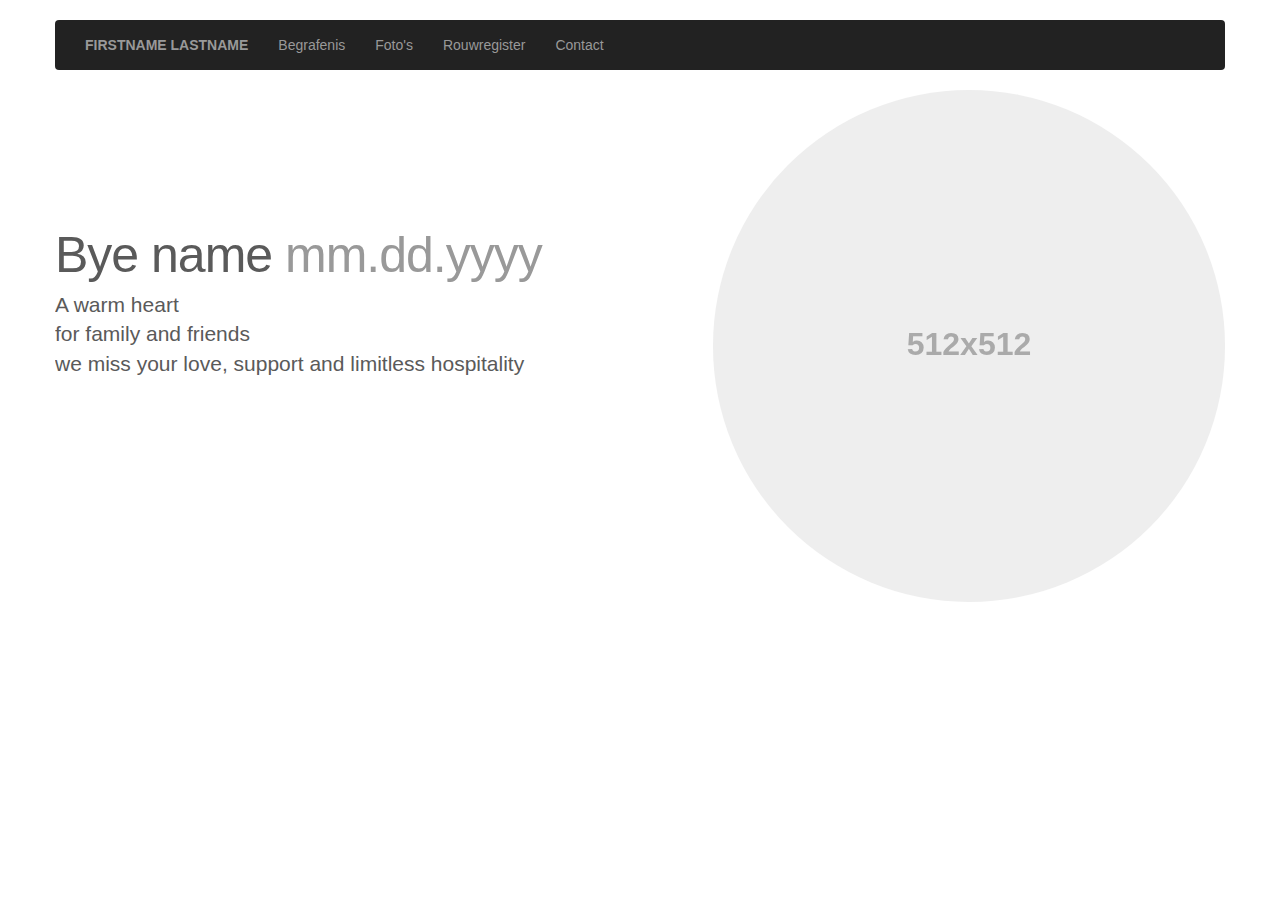
<file: index.html>
<!DOCTYPE html>
<html lang="en">
  <head>
    <meta charset="utf-8">
    <meta name="viewport" content="width=device-width, initial-scale=1.0">
    <meta name="description" content="">
    <meta name="author" content="">

    <title>In memoriam FIRSTNAME LASTNAME</title>

    <!-- Bootstrap core CSS -->
    <link href="./assets/css/bootstrap.min.css" rel="stylesheet">
    <link href="./assets/css/bootstrap-glyphicons.css" rel="stylesheet">
    
    <!-- Remember template CSS -->
    <link href="./assets/css/remember.css" rel="stylesheet">
  </head>

  <!-- NAVBAR
  ================================================== -->
  <body>
  <div class="navbar-wrapper">
    <div class="container">

      <div class="navbar navbar-inverse navbar-static-top">
        <div class="container">
          <button type="button" class="navbar-toggle" data-toggle="collapse" data-target=".nav-collapse">
            <span class="icon-bar"></span>
            <span class="icon-bar"></span>
            <span class="icon-bar"></span>
          </button>
          <div class="nav-collapse collapse">
            <ul class="nav navbar-nav">
              <li><a href="index.html"><B>FIRSTNAME LASTNAME</B></a></li>
              <li><a href="funeral.html">Begrafenis</a></li>
              <li><a href="photos.html">Foto's</a></li>
              <li><a href="condolences.html">Rouwregister</a></li>
              <li><a href="contact.html">Contact</a></li>
            </ul>
          </div>
        </div>
      </div>

    </div>
  </div>

    <!-- CENTRAL CONTAINER
    ================================================== -->
    <!-- Wrap the rest of the page in another container to center all the content. -->

    <div class="container remember">

      <!-- START THE CENTRAL SECTION -->

      <div class="lovedone">

        <img class="lovedone-image img-circle pull-right img-responsive" data-src="holder.js/512x512" alt="placeholder for the picture of your loved one.">

        <!-- Replace the placeholder image by removing the line above, and enabling the line below after uploading your own image. The ideal size is 512x512

        <img class="lovedone-image img-circle pull-right img-responsive" src="./images/lovedone.png"> -->

        <h2 class="lovedone-heading">Bye name <span class="text-muted">mm.dd.yyyy</span></h2>
        <p class="lead">
            A warm heart<BR />
            for family and friends<BR />
            we miss your love, support and limitless hospitality
        </p>
      </div>  
    </div>

    <!-- Bootstrap core JavaScript
    ================================================== -->
    <!-- Placed at the end of the document so the pages load faster -->
    <script src="./assets/js/jquery.js"></script>
    <script src="./assets/js/bootstrap.js"></script>
    <script src="./assets/js/holder.js"></script>

  </body>
</html>
</file>
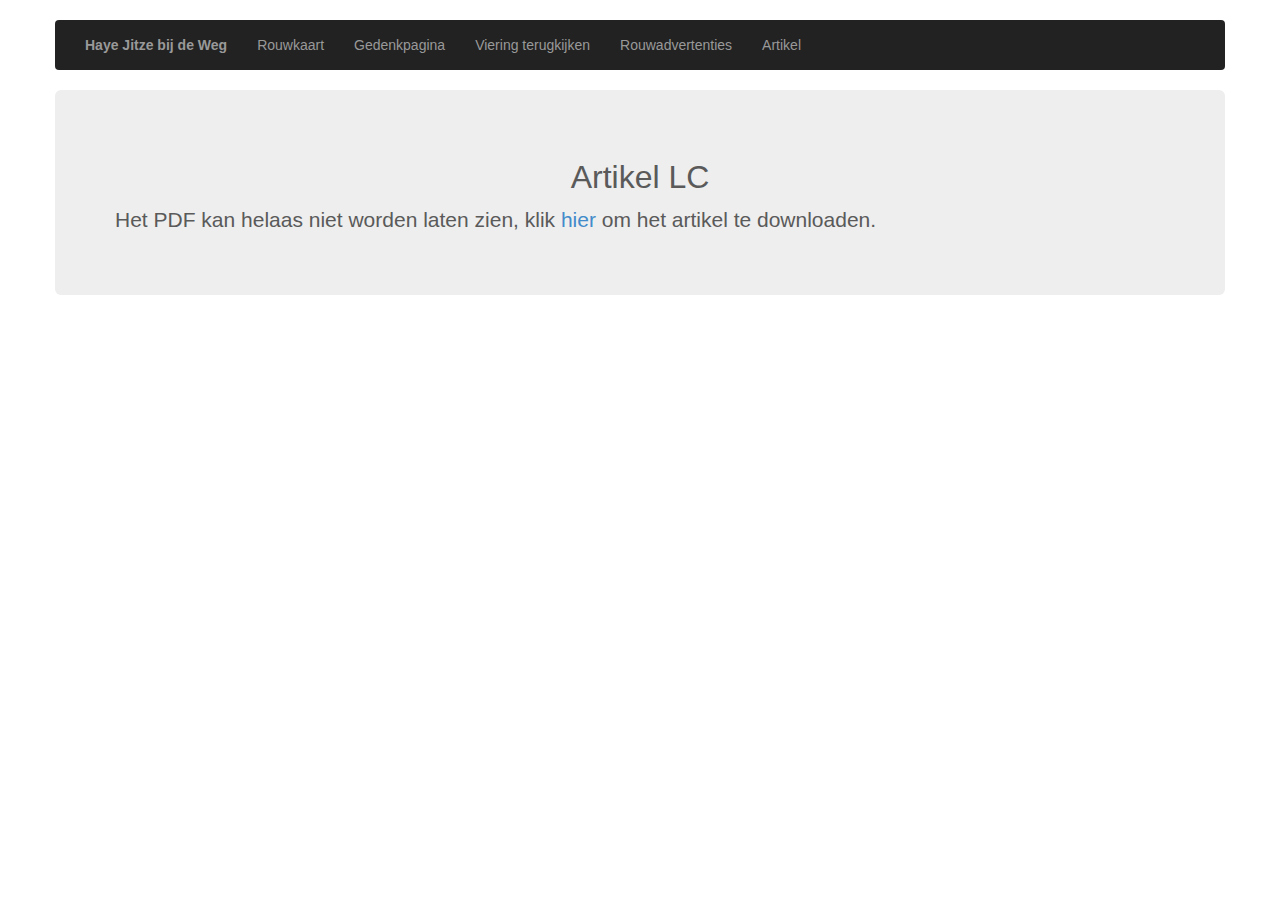
<file: artikel.html>
<!DOCTYPE html>
<html lang="en">
  <head>
    <meta charset="utf-8">
    <meta name="viewport" content="width=device-width, initial-scale=1.0">
    <meta name="description" content="">
    <meta name="author" content="">

    <title>In memoriam Haye bij de Weg</title>

    <!-- Bootstrap core CSS -->
    <link href="./assets/css/bootstrap.min.css" rel="stylesheet">
    <link href="./assets/css/bootstrap-glyphicons.css" rel="stylesheet">
    
    <!-- Remember template CSS -->
    <link href="./assets/css/remember.css" rel="stylesheet">
  </head>

  <!-- NAVBAR
  ================================================== -->
  <body>
  <div class="navbar-wrapper">
    <div class="container">

      <div class="navbar navbar-inverse navbar-static-top">
        <div class="container">
          <button type="button" class="navbar-toggle" data-toggle="collapse" data-target=".nav-collapse">
            <span class="icon-bar"></span>
            <span class="icon-bar"></span>
            <span class="icon-bar"></span>
          </button>
          <div class="nav-collapse collapse">
            <ul class="nav navbar-nav">
              <li><a href="index.html"><B>Haye Jitze bij de Weg</B></a></li>
              <li><a href="rouwkaart.html">Rouwkaart</a></li>
              <!-- <li><a target="_blank" href="bloemen.html">Bijdrage bloemen</a></li>-->
               <li><a target="_blank" href="https://bvuitvaartzorg.nl/gedenkpagina/februari-28-2024-haye-bij-de-weg/">Gedenkpagina</a></li>
               <li><a  href="funeral.html">Viering terugkijken</a></li>
               <li><a target="_blank" href="https://mensenlinq.nl/overlijdensberichten/haye-jitze-weg-9578187/">Rouwadvertenties</a></li>
               <li><a href="artikel.html">Artikel</a></li>
              <!-- <li><a href="funeral.html">Begrafenis</a></li>
              <li><a href="photos.html">Foto's</a></li>
              <li><a href="condolences.html">Rouwregister</a></li>
              <li><a href="contact.html">Contact</a></li> -->
            </ul>
          </div>
        </div>
      </div>

    </div>
  </div>

    <!-- CENTRAL CONTAINER
    ================================================== -->
    <!-- Wrap the rest of the page in another container to center all the content. -->

    <div class="container remember">

      <div class="jumbotron">
         <h2 class="text-center">Artikel LC</h2>
         <object data="./images/Verhaal Haye LC.pdf" type="application/pdf" style="min-height:100vh;width:100%">
            <p>Het PDF kan helaas niet worden laten zien, klik <a href="./images/Verhaal Haye LC.pdf">hier</a> om het artikel te downloaden.</p>
          </object>
      </div>
      
    </div>

    <!-- Bootstrap core JavaScript
    ================================================== -->
    <!-- Placed at the end of the document so the pages load faster -->
    <script src="./assets/js/jquery.js"></script>
    <script src="./assets/js/bootstrap.js"></script>
    <script src="./assets/js/holder.js"></script>

  </body>
</html>
</file>
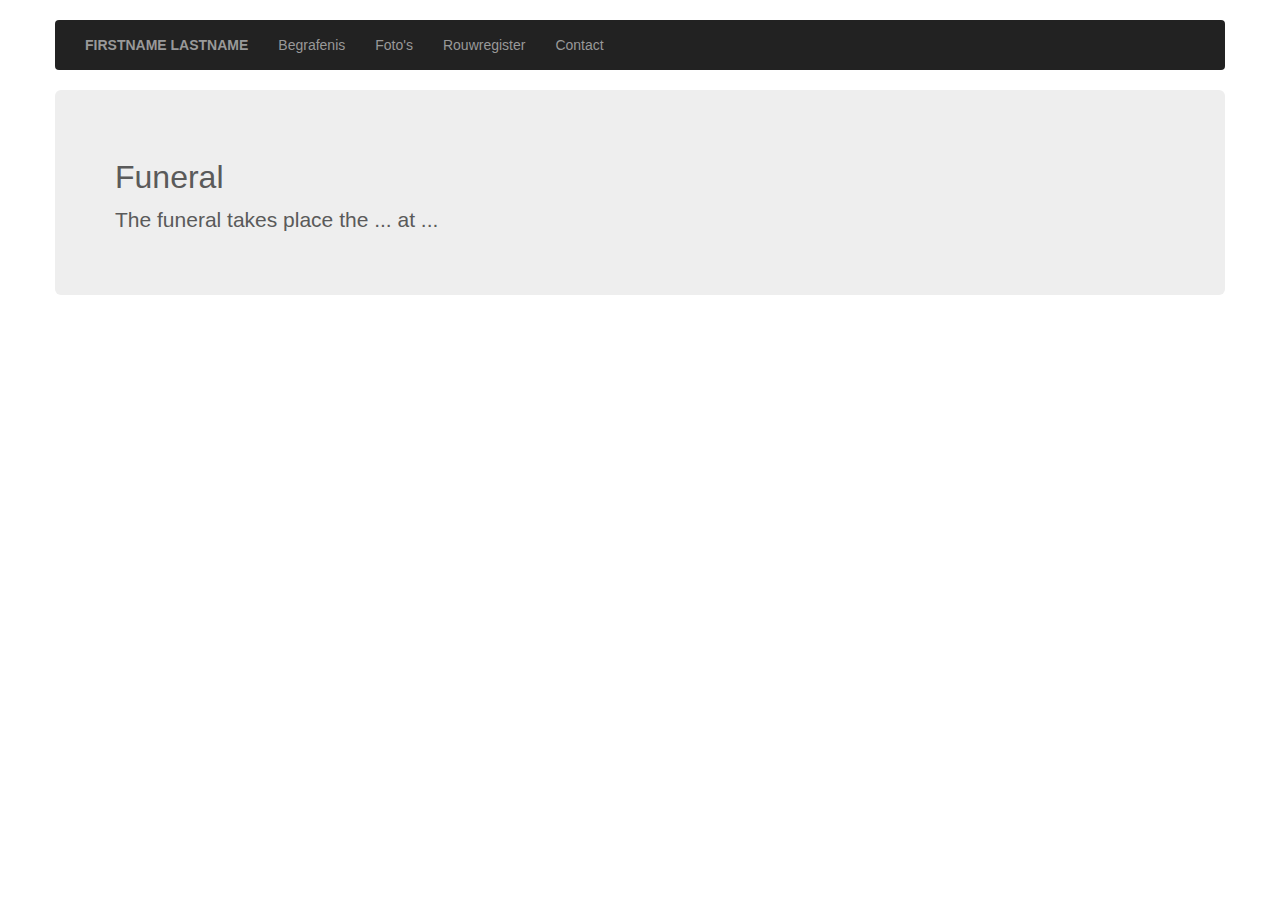
<file: bloemen.html>
<!DOCTYPE html>
<html lang="en">
  <head>
    <meta charset="utf-8">
    <meta name="viewport" content="width=device-width, initial-scale=1.0">
    <meta name="description" content="">
    <meta name="author" content="">

    <title>In memoriam FIRSTNAME LASTNAME</title>

    <!-- Bootstrap core CSS -->
    <link href="./assets/css/bootstrap.min.css" rel="stylesheet">
    <link href="./assets/css/bootstrap-glyphicons.css" rel="stylesheet">
    
    <!-- Remember template CSS -->
    <link href="./assets/css/remember.css" rel="stylesheet">
  </head>

  <!-- NAVBAR
  ================================================== -->
  <body>
  <div class="navbar-wrapper">
    <div class="container">

      <div class="navbar navbar-inverse navbar-static-top">
        <div class="container">
          <button type="button" class="navbar-toggle" data-toggle="collapse" data-target=".nav-collapse">
            <span class="icon-bar"></span>
            <span class="icon-bar"></span>
            <span class="icon-bar"></span>
          </button>
          <div class="nav-collapse collapse">
            <ul class="nav navbar-nav">
              <li><a href="index.html"><B>FIRSTNAME LASTNAME</B></a></li>
              <li><a href="funeral.html">Begrafenis</a></li>
              <li><a href="photos.html">Foto's</a></li>
              <li><a href="condolences.html">Rouwregister</a></li>
              <li><a href="contact.html">Contact</a></li>
            </ul>
          </div>
        </div>
      </div>

    </div>
  </div>

    <!-- CENTRAL CONTAINER
    ================================================== -->
    <!-- Wrap the rest of the page in another container to center all the content. -->

    <div class="container remember">

      <div class="jumbotron">
         <h2>Funeral</h2>
          <p>The funeral takes place the ... at ...</p>
      </div>
      
    </div>

    <!-- Bootstrap core JavaScript
    ================================================== -->
    <!-- Placed at the end of the document so the pages load faster -->
    <script src="./assets/js/jquery.js"></script>
    <script src="./assets/js/bootstrap.js"></script>
    <script src="./assets/js/holder.js"></script>

  </body>
</html>
</file>
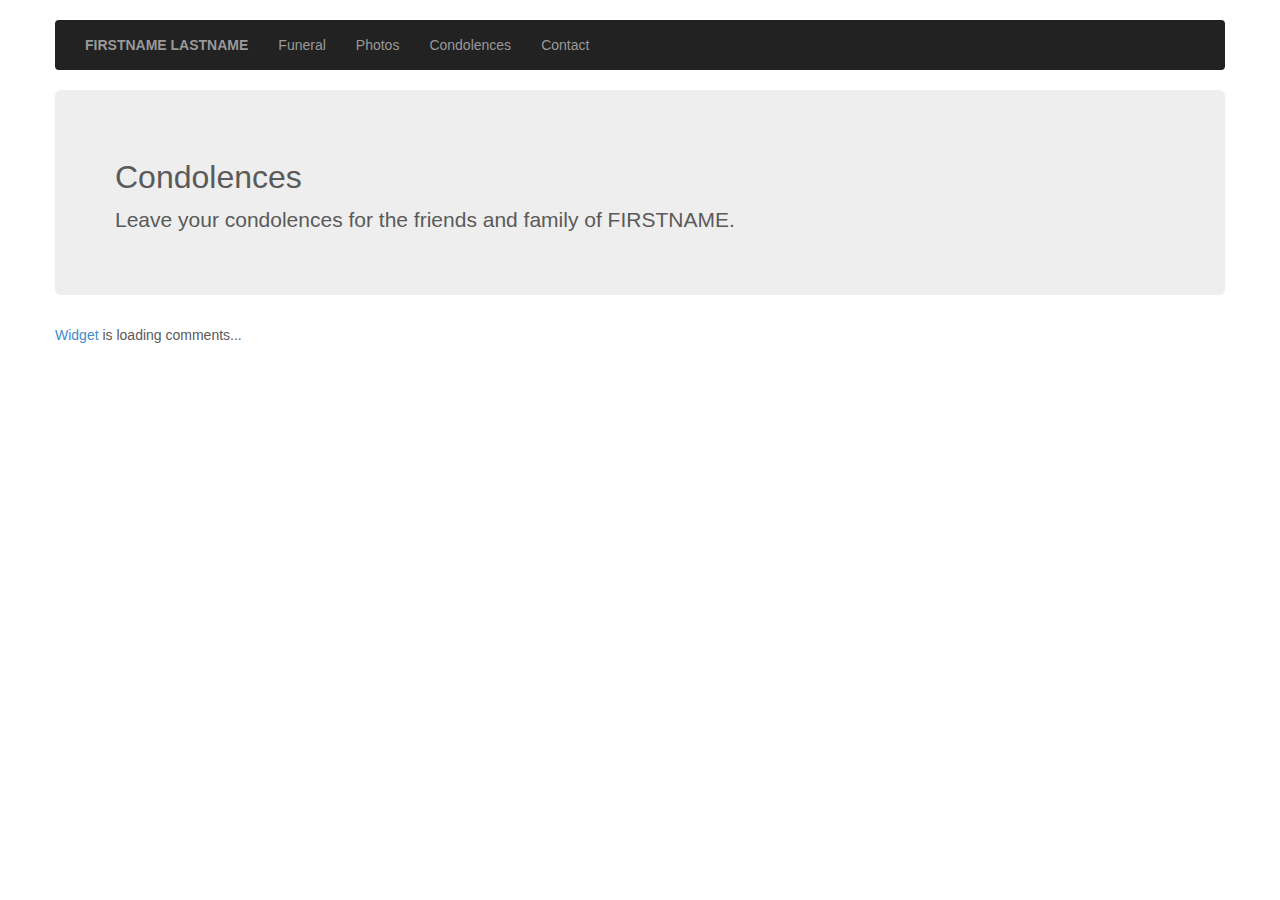
<file: condolences.html>
<!DOCTYPE html>
<html lang="en">
  <head>
    <meta charset="utf-8">
    <meta name="viewport" content="width=device-width, initial-scale=1.0">
    <meta name="description" content="">
    <meta name="author" content="">

    <title>In memoriam FIRSTNAME LASTNAME</title>

    <!-- Bootstrap core CSS -->
    <link href="./assets/css/bootstrap.min.css" rel="stylesheet">
    <link href="./assets/css/bootstrap-glyphicons.css" rel="stylesheet">
    
    <!-- Remember template CSS -->
    <link href="./assets/css/remember.css" rel="stylesheet">
  </head>

<!-- NAVBAR
================================================== -->
  <body>
    <div class="navbar-wrapper">
      <div class="container">

        <div class="navbar navbar-inverse navbar-static-top">
          <div class="container">
          <button type="button" class="navbar-toggle" data-toggle="collapse" data-target=".nav-collapse">
            <span class="icon-bar"></span>
            <span class="icon-bar"></span>
            <span class="icon-bar"></span>
          </button>
            <div class="nav-collapse collapse">
              <ul class="nav navbar-nav">
                <li><a href="index.html"><B>FIRSTNAME LASTNAME</B></a></li>
                <li><a href="funeral.html">Funeral</a></li>
                <li><a href="photos.html">Photos</a></li>
                <li><a href="condolences.html">Condolences</a></li>
                <li><a href="contact.html">Contact</a></li>
              </ul>
            </div>
          </div>
        </div>

      </div>
    </div>

    <!-- CENTRAL CONTAINER
    ================================================== -->
    <!-- Wrap the rest of the page in another container to center all the content. -->

    <div class="container remember">

    <div class="jumbotron">
         <h2>Condolences</h2>
          <p>Leave your condolences for the friends and family of FIRSTNAME.</p>
      </div>

      <!-- customize labels of htmlcommentbox.com -->
<script>
// This code goes ABOVE the main HTML Comment Box code!
// replace the text in the single quotes below to customize labels.
hcb_user = {
    //L10N
    comments_header : "&nbsp;",
    name_label : 'Name',
    content_label: 'Contribute your condolences',
    submit : 'Send',
    logout_link : '<img title="log out" src="//www.htmlcommentbox.com/static/images/door_out.png" alt="[logout]" class="hcb-icon"/>',
    admin_link : '<img src="//www.htmlcommentbox.com/static/images/door_in.png" alt="[login]" class="hcb-icon"/>',
    no_comments_msg: '...',
    add:'Contribute your condolences',
    again: 'Add another message',
    rss:'<img src="//www.htmlcommentbox.com/static/images/feed.png" class="hcb-icon" alt="rss"/> ',
    said:'wrote:',
    prev_page:'<img src="//www.htmlcommentbox.com/static/images/arrow_left.png" class="hcb-icon" title="previous page" alt="[prev]"/>',
    next_page:'<img src="//www.htmlcommentbox.com/static/images/arrow_right.png" class="hcb-icon" title="next page" alt="[next]"/>',
    showing:'Condolences',
    to:'until',
    website_label:'website (optional)',
    email_label:'email',
    anonymous:'Anonymous',
    mod_label:'(mod)',
    subscribe:'Email me other condolences',
    are_you_sure:'Are you sure you want to report this?',
    
    reply:'<img src="//www.htmlcommentbox.com/static/images/reply.png"/> reply',
    flag:'<img src="//www.htmlcommentbox.com/static/images/flag.png"/> flag',
    like:'<img src="//www.htmlcommentbox.com/static/images/like.png"/> like',
    
    //dates
    days_ago:'days ago',
    hours_ago:'hours ago',
    minutes_ago:'minutes ago',
    within_the_last_minute:'within the last minute',

    msg_thankyou:'Thank you for your condolences',
    msg_approval:'(this message is not published until approved)',
    msg_approval_required:'Thank you for your condolences! Your condolences will appear once approved by a moderator.',
    
    err_bad_html:'Your comment contained bad html.',
    err_bad_email:'Please enter a valid email address.',
    err_too_frequent:'You need to wait a few seconds between multiple contributions',
    err_comment_empty:'Empty messages are not accepted.',
    err_denied:'Your condolences have not been posted.',

    //SETTINGS
    MAX_CHARS: 2048,
    PAGE:'', // ID of the webpage to show comments for. defaults to the webpage the user is currently visiting.
    RELATIVE_DATES:true // show dates in the form "X hours ago." etc.
};
</script>
<!-- done customizing labels of htmlcommentbox.com -->

<!-- begin htmlcommentbox.com WITHOUT MODERATOR CODE -->
 <div id="HCB_comment_box"><a href="http://www.htmlcommentbox.com">Widget</a> is loading comments...</div>
 <link rel="stylesheet" type="text/css" href="//www.htmlcommentbox.com/static/skins/bootstrap/twitter-bootstrap.css?v=0" />
 <script type="text/javascript" id="hcb"> /*<!--*/ if(!window.hcb_user){hcb_user={};} (function(){var s=document.createElement("script"), l=(""+window.location).replace(/'/g,"%27") || hcb_user.PAGE, h="//www.htmlcommentbox.com";s.setAttribute("type","text/javascript");s.setAttribute("src", h+"/jread?page="+encodeURIComponent(l).replace("+","%2B")+"&opts=16862&num=10");if (typeof s!="undefined") document.getElementsByTagName("head")[0].appendChild(s);})(); /*-->*/ </script>
<!-- end htmlcommentbox.com -->

    <!-- Bootstrap core JavaScript
    ================================================== -->
    <!-- Placed at the end of the document so the pages load faster -->
    <script src="./assets/js/jquery.js"></script>
    <script src="./assets/js/bootstrap.js"></script>
    <script src="./assets/js/holder.js"></script>

    
  </body>
</html>
</file>
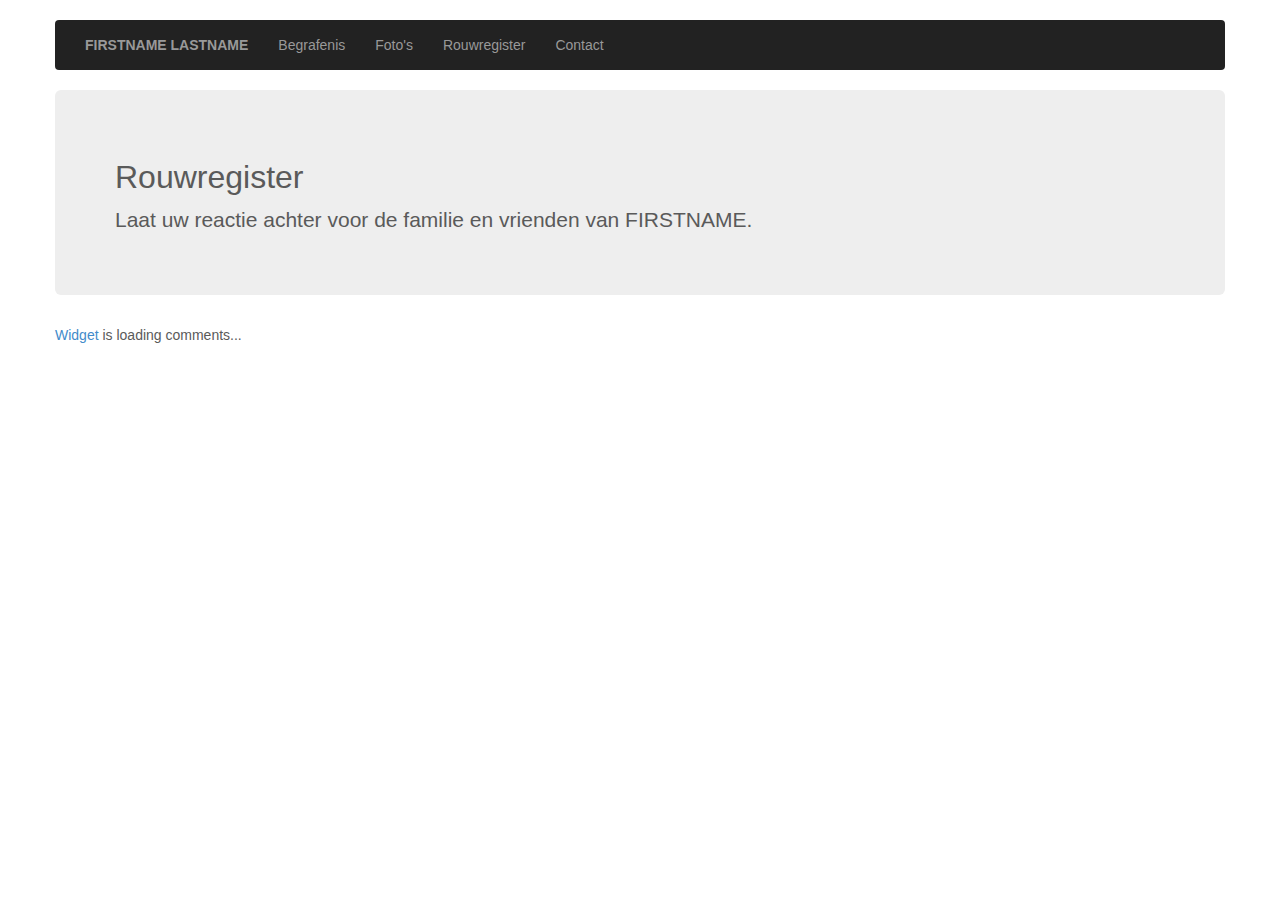
<file: condolences_NL.html>
<!DOCTYPE html>
<html lang="en">
  <head>
    <meta charset="utf-8">
    <meta name="viewport" content="width=device-width, initial-scale=1.0">
    <meta name="description" content="">
    <meta name="author" content="">

    <title>In memoriam FIRSTNAME LASTNAME</title>

    <!-- Bootstrap core CSS -->
    <link href="./assets/css/bootstrap.min.css" rel="stylesheet">
    <link href="./assets/css/bootstrap-glyphicons.css" rel="stylesheet">
    
    <!-- Remember template CSS -->
    <link href="./assets/css/remember.css" rel="stylesheet">
  </head>

<!-- NAVBAR
================================================== -->
  <body>
    <div class="navbar-wrapper">
      <div class="container">

        <div class="navbar navbar-inverse navbar-static-top">
          <div class="container">
          <button type="button" class="navbar-toggle" data-toggle="collapse" data-target=".nav-collapse">
            <span class="icon-bar"></span>
            <span class="icon-bar"></span>
            <span class="icon-bar"></span>
          </button>
            <div class="nav-collapse collapse">
              <ul class="nav navbar-nav">
                <li><a href="index.html"><B>FIRSTNAME LASTNAME</B></a></li>
                <li><a href="funeral.html">Begrafenis</a></li>
                <li><a href="photos.html">Foto's</a></li>
                <li><a href="condolences.html">Rouwregister</a></li>
                <li><a href="contact.html">Contact</a></li>
              </ul>
            </div>
          </div>
        </div>

      </div>
    </div>

    <!-- CENTRAL CONTAINER
    ================================================== -->
    <!-- Wrap the rest of the page in another container to center all the content. -->

    <div class="container remember">

    <div class="jumbotron">
         <h2>Rouwregister</h2>
          <p>Laat uw reactie achter voor de familie en vrienden van FIRSTNAME.</p>
      </div>

      <!-- customize labels of htmlcommentbox.com -->
<script>
// This code goes ABOVE the main HTML Comment Box code!
// replace the text in the single quotes below to customize labels.
hcb_user = {
    //L10N
    comments_header : "&nbsp;",
    name_label : 'Name',
    content_label: 'Contribute your condolences',
    submit : 'Send',
    logout_link : '<img title="log out" src="//www.htmlcommentbox.com/static/images/door_out.png" alt="[logout]" class="hcb-icon"/>',
    admin_link : '<img src="//www.htmlcommentbox.com/static/images/door_in.png" alt="[login]" class="hcb-icon"/>',
    no_comments_msg: '...',
    add:'Contribute your condolences',
    again: 'Add another message',
    rss:'<img src="//www.htmlcommentbox.com/static/images/feed.png" class="hcb-icon" alt="rss"/> ',
    said:'wrote:',
    prev_page:'<img src="//www.htmlcommentbox.com/static/images/arrow_left.png" class="hcb-icon" title="previous page" alt="[prev]"/>',
    next_page:'<img src="//www.htmlcommentbox.com/static/images/arrow_right.png" class="hcb-icon" title="next page" alt="[next]"/>',
    showing:'Condolences',
    to:'until',
    website_label:'website (optional)',
    email_label:'email',
    anonymous:'Anonymous',
    mod_label:'(mod)',
    subscribe:'Email me other condolences',
    are_you_sure:'Are you sure you want to report this?',
    
    reply:'<img src="//www.htmlcommentbox.com/static/images/reply.png"/> reply',
    flag:'<img src="//www.htmlcommentbox.com/static/images/flag.png"/> flag',
    like:'<img src="//www.htmlcommentbox.com/static/images/like.png"/> like',
    
    //dates
    days_ago:'days ago',
    hours_ago:'hours ago',
    minutes_ago:'minutes ago',
    within_the_last_minute:'within the last minute',

    msg_thankyou:'Thank you for your condolences',
    msg_approval:'(this message is not published until approved)',
    msg_approval_required:'Thank you for your condolences! Your condolences will appear once approved by a moderator.',
    
    err_bad_html:'Your comment contained bad html.',
    err_bad_email:'Please enter a valid email address.',
    err_too_frequent:'You need to wait a few seconds between multiple contributions',
    err_comment_empty:'Empty messages are not accepted.',
    err_denied:'Your condolences have not been posted.',

    //SETTINGS
    MAX_CHARS: 2048,
    PAGE:'', // ID of the webpage to show comments for. defaults to the webpage the user is currently visiting.
    RELATIVE_DATES:true // show dates in the form "X hours ago." etc.
};
</script>
<!-- done customizing labels of htmlcommentbox.com -->

<!-- begin htmlcommentbox.com WITHOUT MODERATOR CODE -->
 <div id="HCB_comment_box"><a href="http://www.htmlcommentbox.com">Widget</a> is loading comments...</div>
 <link rel="stylesheet" type="text/css" href="//www.htmlcommentbox.com/static/skins/bootstrap/twitter-bootstrap.css?v=0" />
 <script type="text/javascript" id="hcb"> /*<!--*/ if(!window.hcb_user){hcb_user={};} (function(){var s=document.createElement("script"), l=(""+window.location).replace(/'/g,"%27") || hcb_user.PAGE, h="//www.htmlcommentbox.com";s.setAttribute("type","text/javascript");s.setAttribute("src", h+"/jread?page="+encodeURIComponent(l).replace("+","%2B")+"&opts=16862&num=10");if (typeof s!="undefined") document.getElementsByTagName("head")[0].appendChild(s);})(); /*-->*/ </script>
<!-- end htmlcommentbox.com -->

    <!-- Bootstrap core JavaScript
    ================================================== -->
    <!-- Placed at the end of the document so the pages load faster -->
    <script src="./assets/js/jquery.js"></script>
    <script src="./assets/js/bootstrap.js"></script>
    <script src="./assets/js/holder.js"></script>

    
  </body>
</html>
</file>
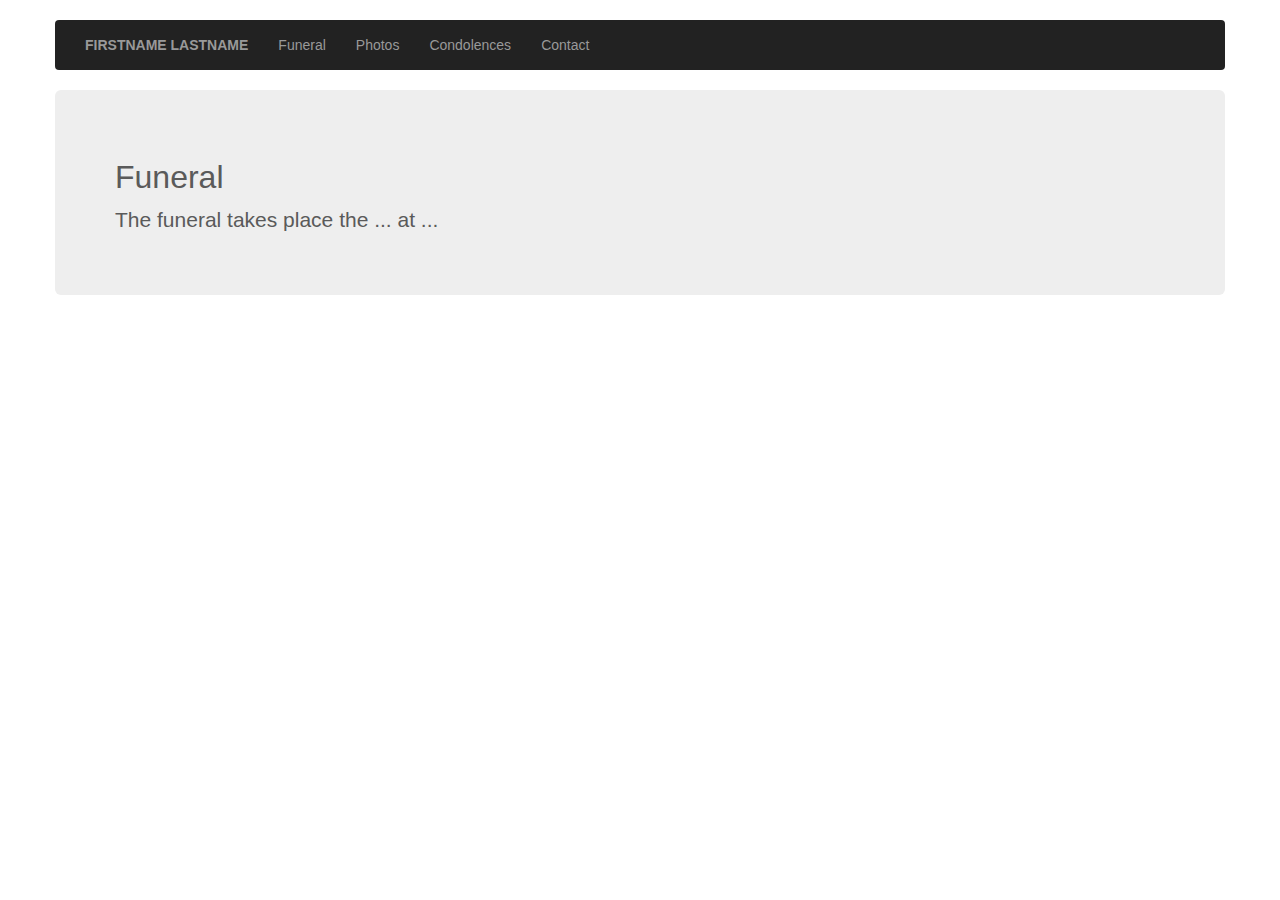
<file: funeral.html>
<!DOCTYPE html>
<html lang="en">
  <head>
    <meta charset="utf-8">
    <meta name="viewport" content="width=device-width, initial-scale=1.0">
    <meta name="description" content="">
    <meta name="author" content="">

    <title>In memoriam FIRSTNAME LASTNAME</title>

    <!-- Bootstrap core CSS -->
    <link href="./assets/css/bootstrap.min.css" rel="stylesheet">
    <link href="./assets/css/bootstrap-glyphicons.css" rel="stylesheet">
    
    <!-- Remember template CSS -->
    <link href="./assets/css/remember.css" rel="stylesheet">
  </head>

<!-- NAVBAR
================================================== -->
  <body>
    <div class="navbar-wrapper">
      <div class="container">

        <div class="navbar navbar-inverse navbar-static-top">
          <div class="container">
          <button type="button" class="navbar-toggle" data-toggle="collapse" data-target=".nav-collapse">
            <span class="icon-bar"></span>
            <span class="icon-bar"></span>
            <span class="icon-bar"></span>
          </button>
            <div class="nav-collapse collapse">
              <ul class="nav navbar-nav">
                <li><a href="index.html"><B>FIRSTNAME LASTNAME</B></a></li>
                <li><a href="funeral.html">Funeral</a></li>
                <li><a href="photos.html">Photos</a></li>
                <li><a href="condolences.html">Condolences</a></li>
                <li><a href="contact.html">Contact</a></li>
              </ul>
            </div>
          </div>
        </div>

      </div>
    </div>

    <!-- CENTRAL CONTAINER
    ================================================== -->
    <!-- Wrap the rest of the page in another container to center all the content. -->

    <div class="container remember">

      <div class="jumbotron">
         <h2>Funeral</h2>
          <p>The funeral takes place the ... at ...</p>
      </div>
      
    </div>

    <!-- Bootstrap core JavaScript
    ================================================== -->
    <!-- Placed at the end of the document so the pages load faster -->
    <script src="./assets/js/jquery.js"></script>
    <script src="./assets/js/bootstrap.js"></script>
    <script src="./assets/js/holder.js"></script>

  </body>
</html>
</file>
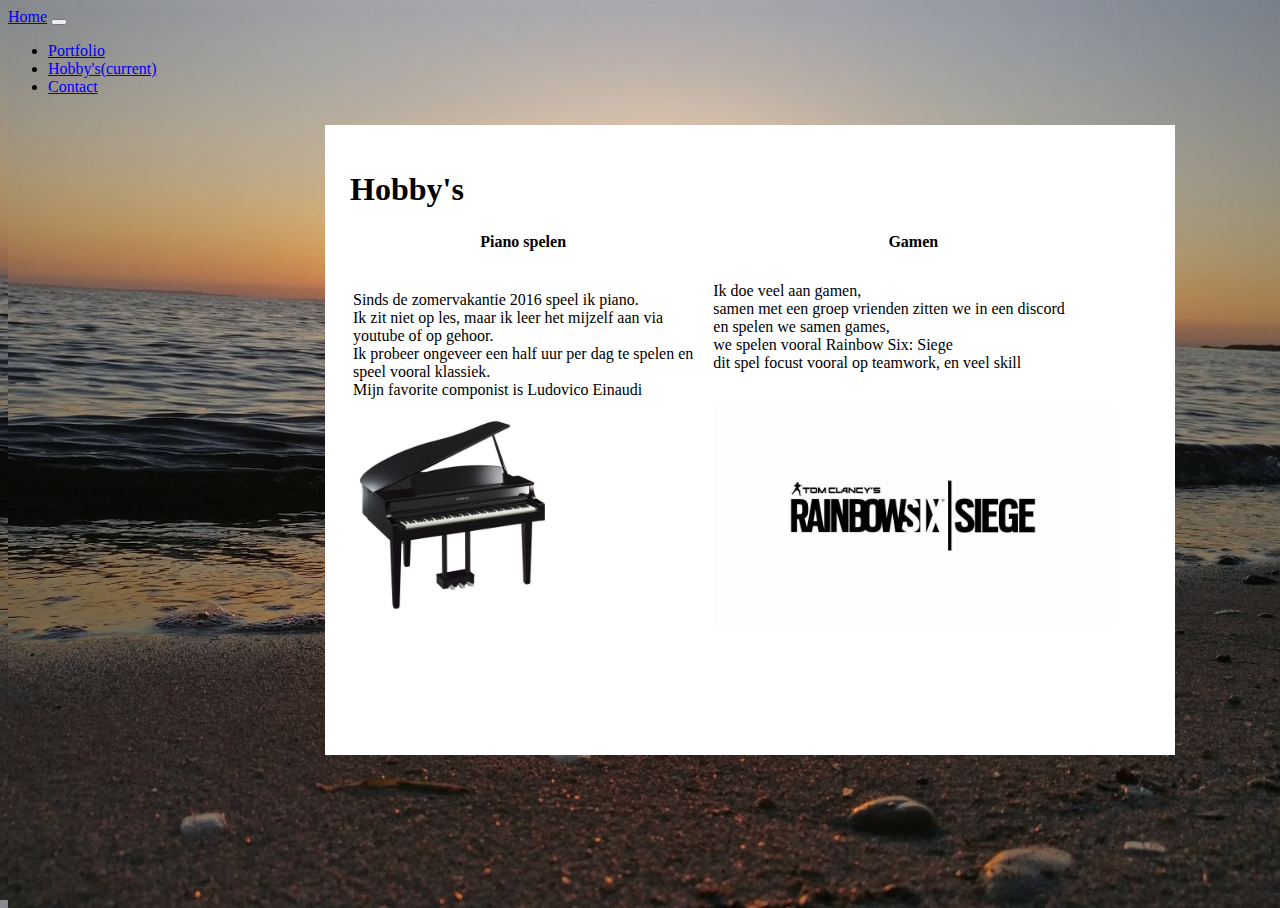
<file: hobby.html>
<!doctype html>
<html lang="en">
  <head>
    <!-- Required meta tags -->
    <meta charset="utf-8">
    <meta name="viewport" content="width=device-width, initial-scale=1, shrink-to-fit=no">

    <!-- Bootstrap CSS -->
    <link rel="stylesheet" href="https://stackpath.bootstrapcdn.com/bootstrap/4.1.3/css/bootstrap.min.css" integrity="sha384-MCw98/SFnGE8fJT3GXwEOngsV7Zt27NXFoaoApmYm81iuXoPkFOJwJ8ERdknLPMO" crossorigin="anonymous">
    <!-- Personal CSS-->
    <link rel="stylesheet" href="./css/Style-Custom.css">
    <title>Hello, world!</title>
  </head>
  <body>
        <nav class="navbar navbar-expand-lg navbar-light bg-light">
                <a class="navbar-brand" href="./index.html">Home</a>
                <button class="navbar-toggler" type="button" data-toggle="collapse" data-target="#navbarNav" aria-controls="navbarNav" aria-expanded="false" aria-label="Toggle navigation">
                  <span class="navbar-toggler-icon"></span>
                </button>
                <div class="collapse navbar-collapse" id="navbarNav">
                  <ul class="navbar-nav">
                    <li class="nav-item">
                      <a class="nav-link" href="./portfolio.html">Portfolio</a>
                    </li>
                    <li class="nav-item active">
                      <a class="nav-link" href="./hobby.html">Hobby's<span class="sr-only">(current)</span></a>
                    </li>
                    <li class="nav-item">
                      <a class="nav-link" href="./contact.html">Contact</a>
                    </li>
                    
                  </ul>
                </div>
              </nav>
    <div id="backdrop">

        </div>
        <div class="contentbox">
          <h1>Hobby's</h1>
          
          <table>
            <tr>
                <th>Piano spelen</th>
                <th>&nbsp;&nbsp;&nbsp;</th>
                <th>Gamen</th>
            </tr>
            <tr>
                <td><br><br>Sinds de zomervakantie 2016 speel ik piano.<br>
                    Ik zit niet op les, maar ik leer het mijzelf aan via<br> youtube of op gehoor.<br>
                    Ik probeer ongeveer een half uur per dag te spelen en <br>speel vooral klassiek.<br>
                    Mijn favorite componist is Ludovico Einaudi</td>
                <td>&nbsp;&nbsp;&nbsp;</td>
                <td>Ik doe veel aan gamen,<br>
                samen met een groep vrienden zitten we in een discord<br> en
              spelen we samen games,<br> we spelen vooral Rainbow Six: Siege<br>
            dit spel focust vooral op teamwork, en veel skill</td>
            </tr>
            <tr>
              <td><img src="./img/Piano.jpg" width="200px" heigth="200px"></td>
              <td>&nbsp;&nbsp;&nbsp;</td>
              <td><img src="./img/Rainbow6.jpg" width="400px" heigth="400px"></td>
          </tr>
        </table>        
        </div>

    <!-- Optional JavaScript -->
    <!-- jQuery first, then Popper.js, then Bootstrap JS -->
    <script src="https://code.jquery.com/jquery-3.3.1.slim.min.js" integrity="sha384-q8i/X+965DzO0rT7abK41JStQIAqVgRVzpbzo5smXKp4YfRvH+8abtTE1Pi6jizo" crossorigin="anonymous"></script>
    <script src="https://cdnjs.cloudflare.com/ajax/libs/popper.js/1.14.3/umd/popper.min.js" integrity="sha384-ZMP7rVo3mIykV+2+9J3UJ46jBk0WLaUAdn689aCwoqbBJiSnjAK/l8WvCWPIPm49" crossorigin="anonymous"></script>
    <script src="https://stackpath.bootstrapcdn.com/bootstrap/4.1.3/js/bootstrap.min.js" integrity="sha384-ChfqqxuZUCnJSK3+MXmPNIyE6ZbWh2IMqE241rYiqJxyMiZ6OW/JmZQ5stwEULTy" crossorigin="anonymous"></script>
  </body>
</html>
</file>
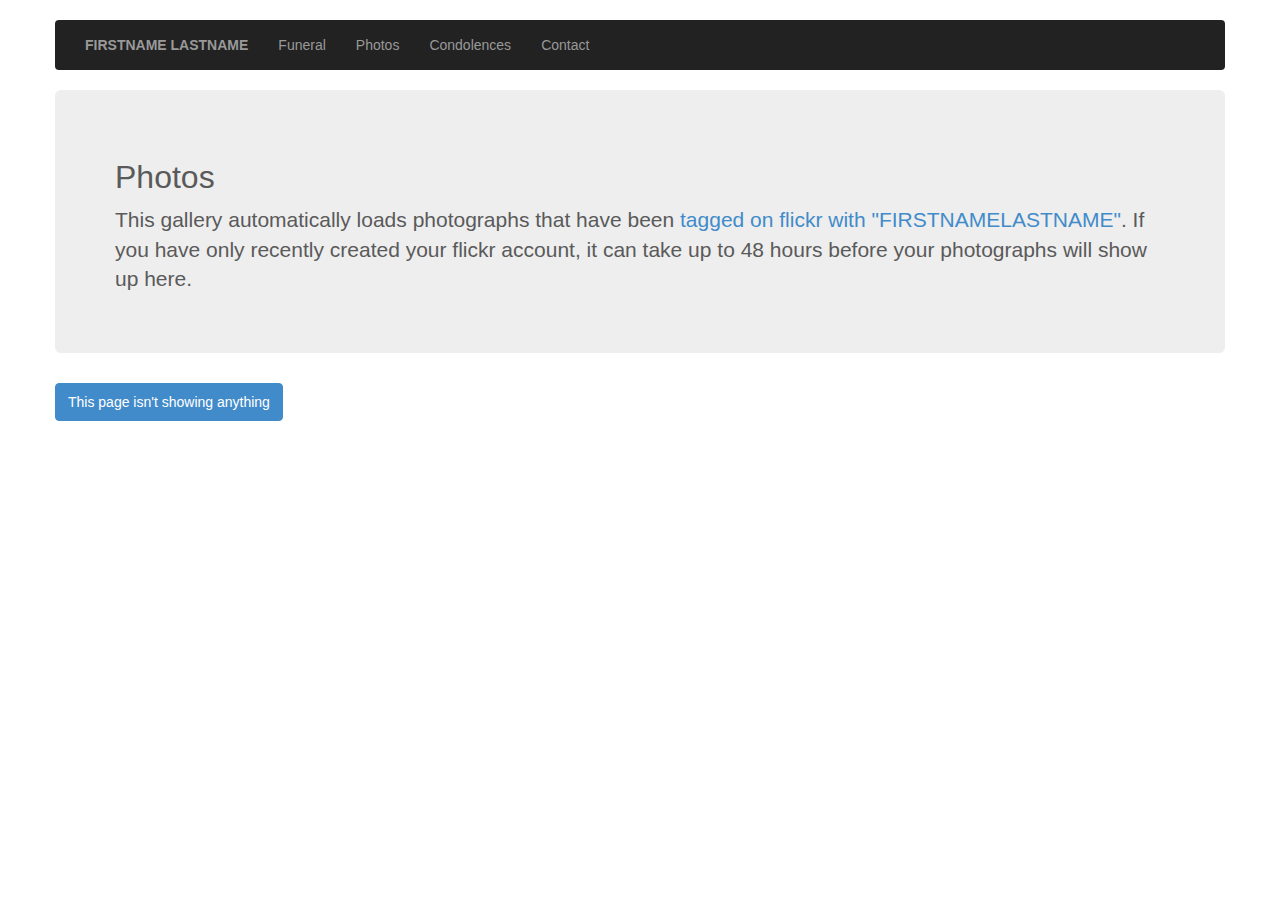
<file: photos.html>
<!DOCTYPE html>
<html lang="en">
  <head>
    <meta charset="utf-8">
    <meta name="viewport" content="width=device-width, initial-scale=1.0">
    <meta name="description" content="">
    <meta name="author" content="">

    <title>In memoriam FIRSTNAME LASTNAME</title>

    <!-- Bootstrap core CSS -->
    <link href="./assets/css/bootstrap.min.css" rel="stylesheet">
    <link href="./assets/css/bootstrap-glyphicons.css" rel="stylesheet">
    
    <!-- Remember template CSS -->
    <link href="./assets/css/remember.css" rel="stylesheet">
  </head>

<!-- NAVBAR
================================================== -->
  <body>
    <div class="navbar-wrapper">
      <div class="container">

        <div class="navbar navbar-inverse navbar-static-top">
          <div class="container">
          <button type="button" class="navbar-toggle" data-toggle="collapse" data-target=".nav-collapse">
            <span class="icon-bar"></span>
            <span class="icon-bar"></span>
            <span class="icon-bar"></span>
          </button>
            <div class="nav-collapse collapse">
              <ul class="nav navbar-nav">
                <li><a href="index.html"><B>FIRSTNAME LASTNAME</B></a></li>
                <li><a href="funeral.html">Funeral</a></li>
                <li><a href="photos.html">Photos</a></li>
                <li><a href="condolences.html">Condolences</a></li>
                <li><a href="contact.html">Contact</a></li>
              </ul>
            </div>
          </div>
        </div>

      </div>
    </div>

    <!-- CENTRAL CONTAINER
    ================================================== -->
    <!-- Wrap the rest of the page in another container to center all the content. -->

    <div class="container remember">

      <div class="modal fade" id="myModal">
          <div class="modal-dialog">
            <div class="modal-content">
              <div class="modal-header">
                <button type="button" class="close" data-dismiss="modal" aria-hidden="true">&times;</button>
                <h4 class="modal-title">Google Chrome Security</h4>
              </div>
              <div class="modal-body">
                If the photographs on this page are not loading while you are using Google Chrome, your browser might be blocking the loading.
                To circumvent this, click the grey shield icon on the far right side of the bar where you enter website URLS.
                Proceed and click "load unsafe script".<BR /><BR />
                <img src="./images/empty.png" />
              </div>
            </div><!-- /.modal-content -->
          </div><!-- /.modal-dialog -->
        </div><!-- /.modal -->

    <div class="jumbotron">
       <h2>Photos</h2>
        <p>This gallery automatically loads photographs that have been <a href="https://www.flickr.com/search/?q=firstnamelastname&m=tags&ss=0&ct=0&mt=all&w=all&adv=1">tagged on flickr with "FIRSTNAMELASTNAME"</a>. If you have only recently created your flickr account, it can take up to 48 hours before your photographs will show up here.</p>
    </div>

    <style type="text/css">
      .shows-grid {
          margin-bottom: 30px;
      }
    </style>

    <div id="my-photos">      
    </div>

    <p>
      <button type="button" class="btn btn-primary" data-toggle="modal" data-target="#myModal">
        This page isn't showing anything
      </button>
    </p>

</div>

    <!-- Bootstrap core JavaScript
    ================================================== -->
    <!-- Placed at the end of the document so the pages load faster -->
    <script src="./assets/js/jquery.js"></script>
    <script src="./assets/js/bootstrap.js"></script>
    <script src="./assets/js/holder.js"></script>
    <script src="./assets/js/gallery.js"></script>

  </body>
</html>
</file>
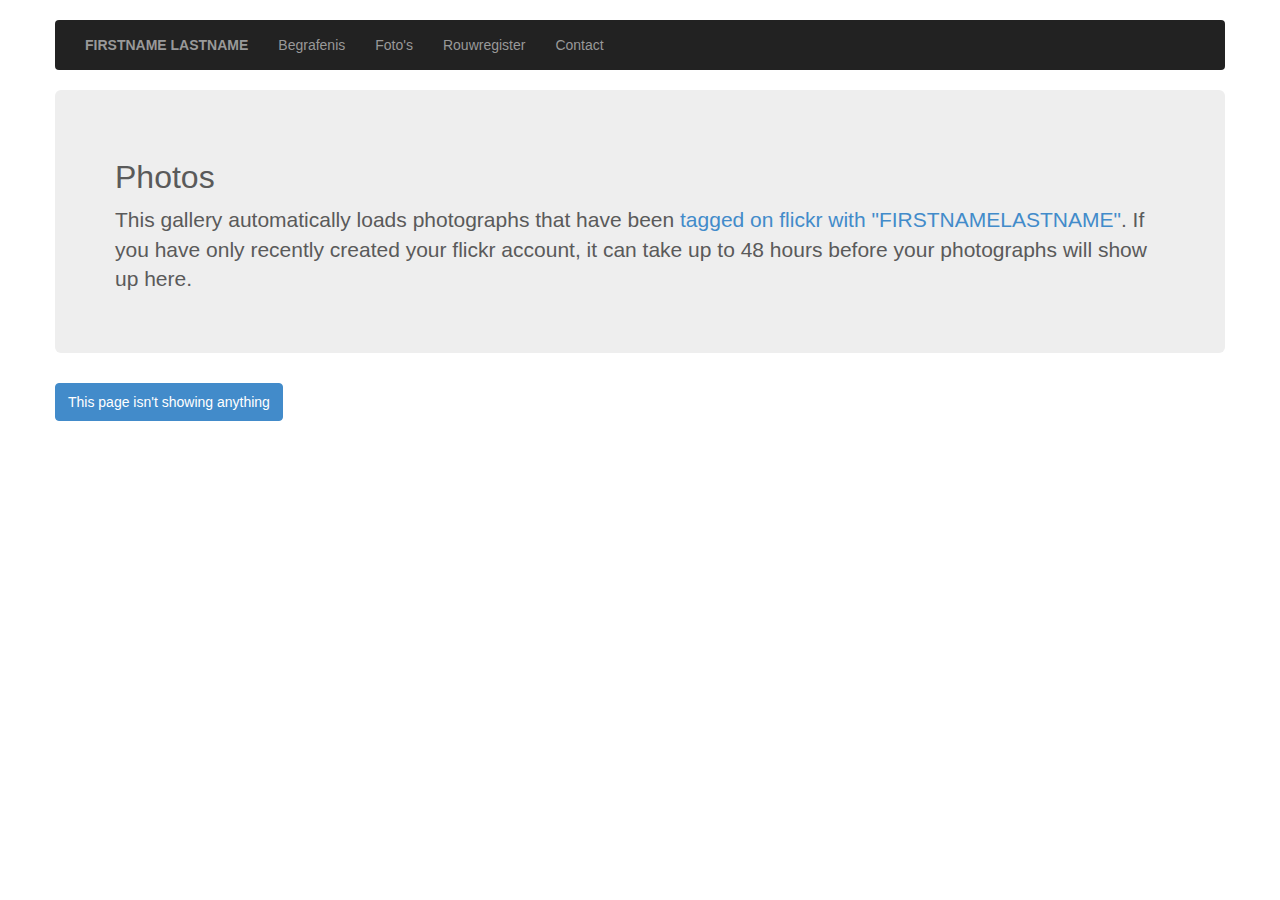
<file: photos_NL.html>
<!DOCTYPE html>
<html lang="en">
  <head>
    <meta charset="utf-8">
    <meta name="viewport" content="width=device-width, initial-scale=1.0">
    <meta name="description" content="">
    <meta name="author" content="">

    <title>In memoriam FIRSTNAME LASTNAME</title>

    <!-- Bootstrap core CSS -->
    <link href="./assets/css/bootstrap.min.css" rel="stylesheet">
    <link href="./assets/css/bootstrap-glyphicons.css" rel="stylesheet">
    
    <!-- Remember template CSS -->
    <link href="./assets/css/remember.css" rel="stylesheet">
  </head>

  <!-- NAVBAR
  ================================================== -->
  <body>
  <div class="navbar-wrapper">
    <div class="container">

      <div class="navbar navbar-inverse navbar-static-top">
        <div class="container">
          <button type="button" class="navbar-toggle" data-toggle="collapse" data-target=".nav-collapse">
            <span class="icon-bar"></span>
            <span class="icon-bar"></span>
            <span class="icon-bar"></span>
          </button>
          <div class="nav-collapse collapse">
            <ul class="nav navbar-nav">
              <li><a href="index.html"><B>FIRSTNAME LASTNAME</B></a></li>
              <li><a href="funeral.html">Begrafenis</a></li>
              <li><a href="photos.html">Foto's</a></li>
              <li><a href="condolences.html">Rouwregister</a></li>
              <li><a href="contact.html">Contact</a></li>
            </ul>
          </div>
        </div>
      </div>

    </div>
  </div>

    <!-- CENTRAL CONTAINER
    ================================================== -->
    <!-- Wrap the rest of the page in another container to center all the content. -->

    <div class="container remember">

      <div class="modal fade" id="myModal">
          <div class="modal-dialog">
            <div class="modal-content">
              <div class="modal-header">
                <button type="button" class="close" data-dismiss="modal" aria-hidden="true">&times;</button>
                <h4 class="modal-title">Google Chrome Security</h4>
              </div>
              <div class="modal-body">
                If the photographs on this page are not loading while you are using Google Chrome, your browser might be blocking the loading.
                To circumvent this, click the grey shield icon on the far right side of the bar where you enter website URLS.
                Proceed and click "load unsafe script".<BR /><BR />
                <img src="./images/empty.png" />
              </div>
            </div><!-- /.modal-content -->
          </div><!-- /.modal-dialog -->
        </div><!-- /.modal -->

    <div class="jumbotron">
       <h2>Photos</h2>
        <p>This gallery automatically loads photographs that have been <a href="https://www.flickr.com/search/?q=firstnamelastname&m=tags&ss=0&ct=0&mt=all&w=all&adv=1">tagged on flickr with "FIRSTNAMELASTNAME"</a>. If you have only recently created your flickr account, it can take up to 48 hours before your photographs will show up here.</p>
    </div>

    <style type="text/css">
      .shows-grid {
          margin-bottom: 30px;
      }
    </style>

    <div id="my-photos">      
    </div>

    <p>
      <button type="button" class="btn btn-primary" data-toggle="modal" data-target="#myModal">
        This page isn't showing anything
      </button>
    </p>

</div>

    <!-- Bootstrap core JavaScript
    ================================================== -->
    <!-- Placed at the end of the document so the pages load faster -->
    <script src="./assets/js/jquery.js"></script>
    <script src="./assets/js/bootstrap.js"></script>
    <script src="./assets/js/holder.js"></script>
    <script src="./assets/js/gallery.js"></script>

  </body>
</html>
</file>
<file: assets/css/remember.css>
/* GLOBAL STYLES
-------------------------------------------------- */
/* Padding below the footer and lighter body text */

body {
  padding-bottom: 40px;
  color: #5a5a5a;
}

/* COLUMN MARGINS
-------------------------------------------------- */

.col-12 {
  margin-bottom: 30px;
}

.col-margin {
  margin-bottom: 30px;
}

/* CUSTOMIZE THE NAVBAR
-------------------------------------------------- */
/* Special class on .container surrounding .navbar, used for positioning it into place. */

.navbar-wrapper {
  position: relative;
  z-index: 10;
}

/* REMEMBER CONTENT
-------------------------------------------------- */

/* Pad the edges of the mobile views a bit */
.remember {
  padding-left: 15px;
  padding-right: 15px;
}

/* Center align the text within the three columns below the carousel */
.remember .col-lg-4 {
  text-align: center;
  margin-bottom: 20px;
}
.remember h2 {
  font-weight: normal;
}
.remember .col-lg-4 p {
  margin-left: 10px;
  margin-right: 10px;
}


/* Loved One
------------------------- */

.lovedone {
  padding-top: 120px; /* Vertically center images part 1: add padding above and below text. */
  overflow: hidden; /* Vertically center images part 2: clear their floats. */
}
.lovedone-image {
  margin-top: -120px; /* Vertically center images part 3: negative margin up the image the same amount of the padding to center it. */
}

/* Give some space on the sides of the floated elements so text doesn't run right into it. */
.lovedone-image.pull-left {
  margin-right: 40px;
}
.lovedone-image.pull-right {
  margin-left: 40px;
}

/* Thin out the headings */
.lovedone-heading {
  font-size: 50px;
  font-weight: 300;
  line-height: 1;
  letter-spacing: -1px;
}

/* RESPONSIVE CSS
-------------------------------------------------- */

@media (min-width: 768px) {

  /* Remve the edge padding needed for mobile */
  .remember {
    padding-left: 0;
    padding-right: 0;
  }

  /* Navbar positioning foo */
  .navbar-wrapper {
    margin-top: 20px;
  }
  /* The navbar becomes detached from the top, so we round the corners */
  .navbar-wrapper .navbar {
    border-radius: 4px;
  }

  /* Bump up size of carousel content */
  .carousel-caption p {
    margin-bottom: 20px;
    font-size: 21px;
    line-height: 1.4;
  }

}
</file>
<file: css/Style-Custom.css>
html, body {
    height: 100%;
    width: 100%;
    background: url('../img/BackdropIMG.jpg');
background-size: cover;
background-position: center;
z-index: 1;

}
/*#backdrop{

background: url('../img/BackdropIMG.jpg');
background-size: cover;
background-position: center;
height: 100%;
width: 100%;
filter: blur(1.5px);
z-index: 1;
}
*/
.contentbox{
    width: 800px;
    height: 580px;
    background-color: white;
    
    padding: 25px;
    margin: 25px;
    color: white;
    z-index: 2;
    position: absolute;
    top: 100px;
    left: 300px;

}
.contentbox > h1{
    color: black;
    
}
.contentbox > p{
    color: black
}
.contentbox > table{
    color: black
}
.contentboxh{
    width: 1040px;
    height: 650px;
    background-color: white;
    
    padding: 25px;
    margin: 25px;
    color: white;
    z-index: 100;
    position: absolute;
    top: 60px;
    left: 200px;

}
.contentboxh > h1{
    color: black;
    
}
.contentboxh > p{
    color: black
}
.contentboxh > table{
    color: black
}

.table tr:nth-child(even) {
    background-color: lightgrey
}
.table tr:hover, .table tr:nth-child(even):hover{

background-color: lightsalmon
}
</file>
